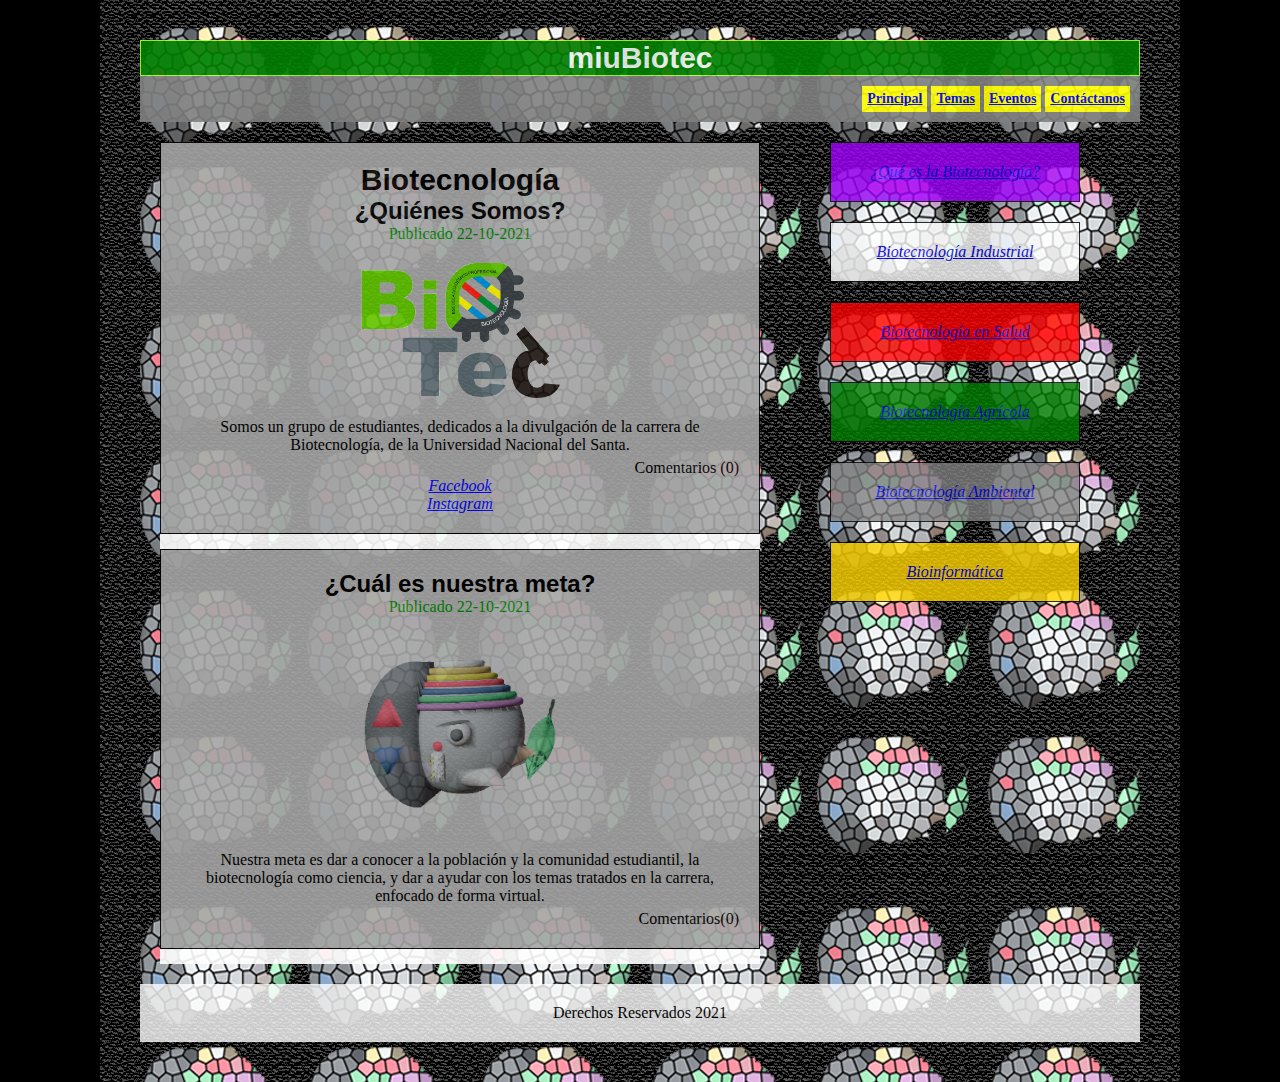
<file: index.html>
<!DOCTYPE html>
<html lang="es">
    <head>
        <meta charset="utf-8"/>
        <title>Página Principal</title>
        <meta name="description" content="Página web de divulgación y difusión científica"/>
        <meta name="author" content="Crhistian Mark Montenegro Valderrama"/>
        <meta name="keywords" content="miuBiotec, divulgación, Ciencia" />
        <link rel="stylesheet" href="estilos.css">
    </head>
    <body>

        <div class="agrupar">
            <header class="header">
                <h1>miuBiotec</h1>
            </header>
    
            <nav class="menu">
                <ul>
                    <li><a href="index.html">Principal</a></li>
                    <li><a href="Temas.html">Temas</a></li>
                    <li><a href="Eventos.html">Eventos</a></li>
                    <li><a href="Contacto.html">Contáctanos</a></li>
                </ul>
            </nav>
    
            <section class="seccion">
                <article>
                    <hgroup>
                        <h1>Biotecnología</h1>
                        <h2>¿Quiénes Somos?</h2>
                    </hgroup>
                    <time datetime="22-10-2021">Publicado 22-10-2021</time>
                    <img src="Imagenes/BiotecLogo2.png" alt="">
                    <p>
                        Somos un grupo de estudiantes, dedicados a la divulgación de la carrera de Biotecnología, de la Universidad Nacional del Santa.
                    </p>
                    <footer>
                        <p>Comentarios (0)</p>
                    </footer>
                    <address>
                        <a href="http://www.facebook.com/crhistianmark.montenegrovalderrama">Facebook</a>
                    </address>
                    <address>
                        <a href="http://www.instagram.com/miubiotec">Instagram</a>
                    </address>
                </article>
                <article>
                    <hgroup>
                        <h2>¿Cuál es nuestra meta?</h2>
                    </hgroup>
                    <time datetime="22-10-2021">Publicado 22-10-2021</time>
                    <img src="Imagenes/miubiotec_logo2.png" alt="">
                    <p>
                        Nuestra meta es dar a conocer a la población y la comunidad estudiantil, la biotecnología como ciencia, y dar a ayudar con los temas tratados en la carrera, enfocado de forma virtual.
                    </p>
                    <footer>
                        <p>Comentarios(0)</p>
                    </footer>
                </article>
            </section>
            <aside class="columna">
                <blockquote class="Biotecnologia">
                    <address>
                        <a href="Biotecnologia.html">¿Qué es la Biotecnología?</a>
                    </address>
                </blockquote>
                <blockquote class="Industrial">
                    <address>
                        <a href="Biotecnologia Industrial.html">Biotecnología Industrial</a>
                    </address>
                </blockquote>
                <blockquote class="Salud">
                    <address>
                        <a href="Biotecnologia Salud.html">Biotecnología en Salud</a>
                    </address>
                </blockquote>
                <blockquote class="Agricola">
                    <address>
                        <a href="Biotecnologia Agricola.html">Biotecnología Agrícola</a>
                    </address>
                </blockquote>
                <blockquote class="Ambiental">
                    <address>
                        <a href="Biotecnologia Ambiental.html">Biotecnología Ambiental</a>
                    </address>
                </blockquote>
                <blockquote class="Bioinformatica">
                    <address>
                        <a href="Bioinformatica.html">Bioinformática</a>
                    </address>
                </blockquote>
            </aside>
    
            <footer class="pie">
                Derechos Reservados 2021
            </footer>
        </div>

    </body>
</html>
</file>
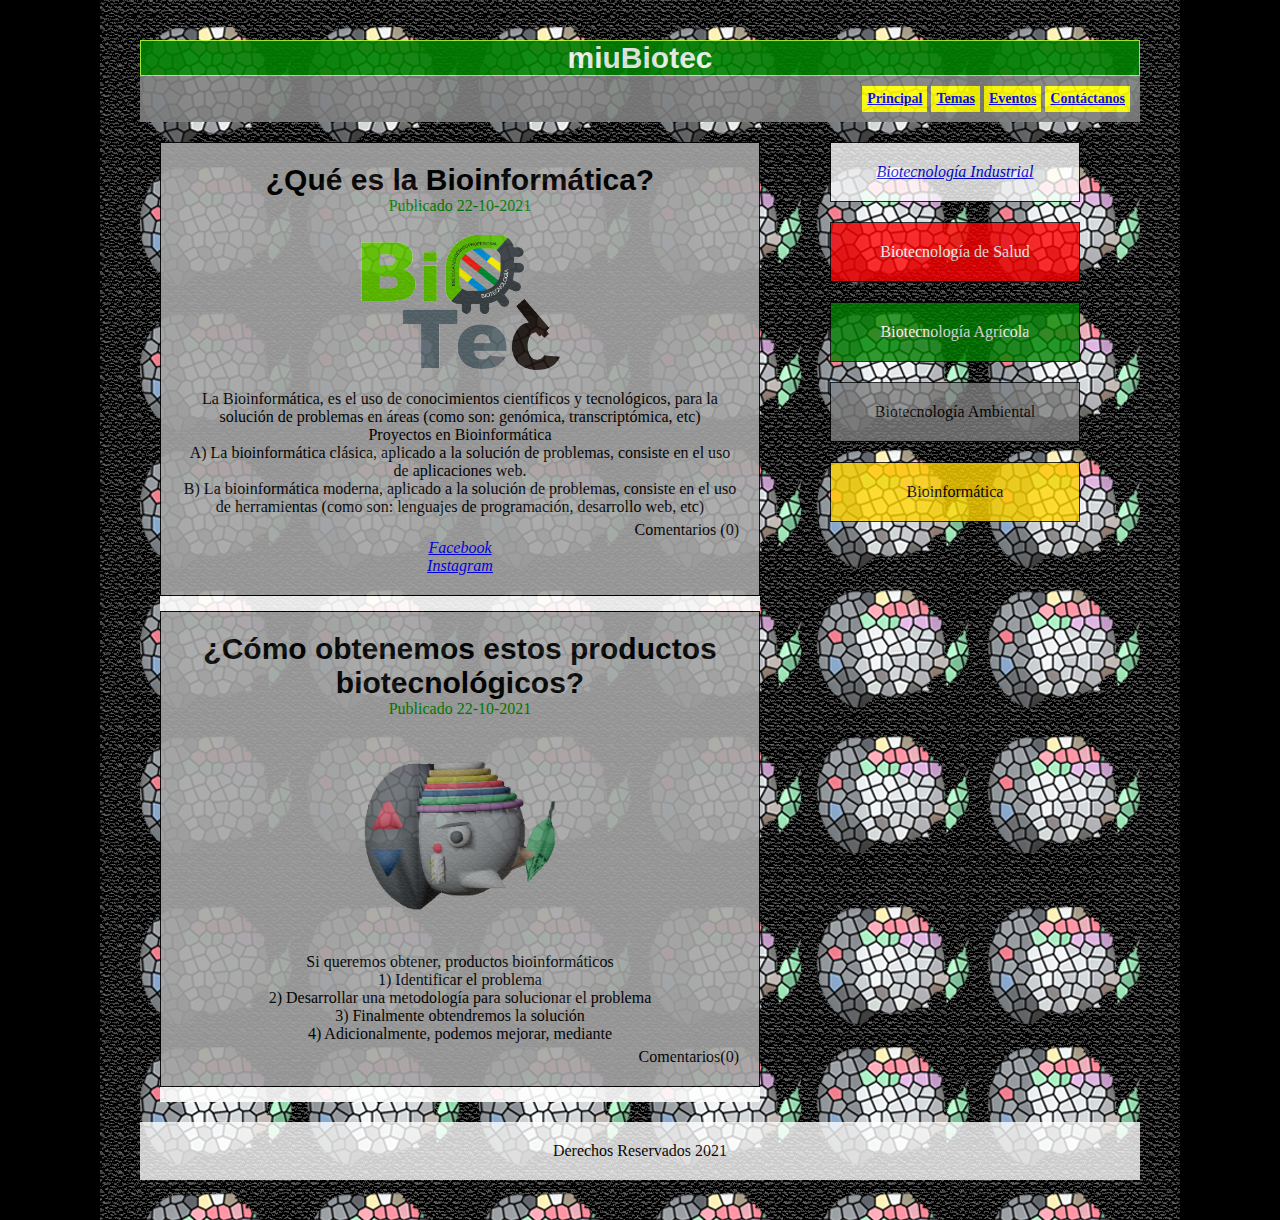
<file: Bioinformatica.html>
<!DOCTYPE html>
<html lang="es">
    <head>
        <meta charset="utf-8"/>
        <title>Bioinformática</title>
        <meta name="description" content="Página web de divulgación y difusión científica"/>
        <meta name="author" content="Crhistian Mark Montenegro Valderrama"/>
        <meta name="keywords" content="miuBiotec, divulgación, Ciencia" />
        <link rel="stylesheet" href="estilos.css">
    </head>
    <body>

        <div class="agrupar">
            <header class="header">
                <h1>miuBiotec</h1>
            </header>
    
            <nav class="menu">
                <ul>
                    <li><a href="index.html">Principal</a></li>
                    <li><a href="Temas.html">Temas</a></li>
                    <li><a href="Eventos.html">Eventos</a></li>
                    <li><a href="Contacto.html">Contáctanos</a></li>
                </ul>
            </nav>
    
            <section class="seccion">
                <article>
                    <hgroup>
                        <h1>¿Qué es la Bioinformática?</h1>
                    </hgroup>
                    <time datetime="22-10-2021">Publicado 22-10-2021</time>
                    <img src="Imagenes/BiotecLogo2.png" alt="">
                    <p>
                        <p>
                        La Bioinformática, es el uso de conocimientos
                        científicos y tecnológicos, para la solución de problemas
                        en áreas (como son: genómica, transcriptómica, etc)
                    </p>
                        <p>
                        Proyectos en Bioinformática
                    </p>
                        <p>
                        A) La bioinformática clásica, aplicado a la solución de problemas,
                        consiste en el uso de aplicaciones web.
                    </p>
                        <p>
                        B) La bioinformática moderna, aplicado a la solución de problemas,
                        consiste en el uso de herramientas
                        (como son: lenguajes de programación, desarrollo web, etc) 
                    </p>
                    </p>
                    <footer>
                        <p>Comentarios (0)</p>
                    </footer>
                    <address>
                        <a href="http://www.facebook.com/crhistianmark.montenegrovalderrama">Facebook</a>
                    </address>
                    <address>
                        <a href="http://www.instagram.com/miubiotec">Instagram</a>
                    </address>
                </article>
                <article>
                    <hgroup>
                        <h1>¿Cómo obtenemos estos productos biotecnológicos?</h1>
                    </hgroup>
                    <time datetime="22-10-2021">Publicado 22-10-2021</time>
                    <img src="Imagenes/miubiotec_logo2.png" alt="">
                    <p>
                        <p>
                        Si queremos obtener, productos bioinformáticos
                    </p>
                        <p>
                        1) Identificar el problema
                    </p>
                        <p>
                        2) Desarrollar una metodología para solucionar el problema
                    </p>
                        <p>
                        3) Finalmente obtendremos la solución
                    </p>
                        <p>
                        4) Adicionalmente, podemos mejorar, mediante
                    </p>
                    </p>
                    <footer>
                        <p>Comentarios(0)</p>
                    </footer>
                </article>
            </section>
            <aside class="columna">
                <blockquote class="Industrial">
                    <address>
                        <a href="Imagenes/BiotecLogo2.png">Biotecnología Industrial</a>
                    </address>
                </blockquote>
                <blockquote class="Salud">
                    Biotecnología de Salud
                </blockquote>
                <blockquote class="Agricola">
                    Biotecnología Agrícola
                </blockquote>
                <blockquote class="Ambiental">
                    Biotecnología Ambiental
                </blockquote>
                <blockquote class="Bioinformatica">
                    Bioinformática
                </blockquote>
            </aside>
    
            <footer class="pie">
                Derechos Reservados 2021
            </footer>
        </div>

    </body>
</html>
</file>
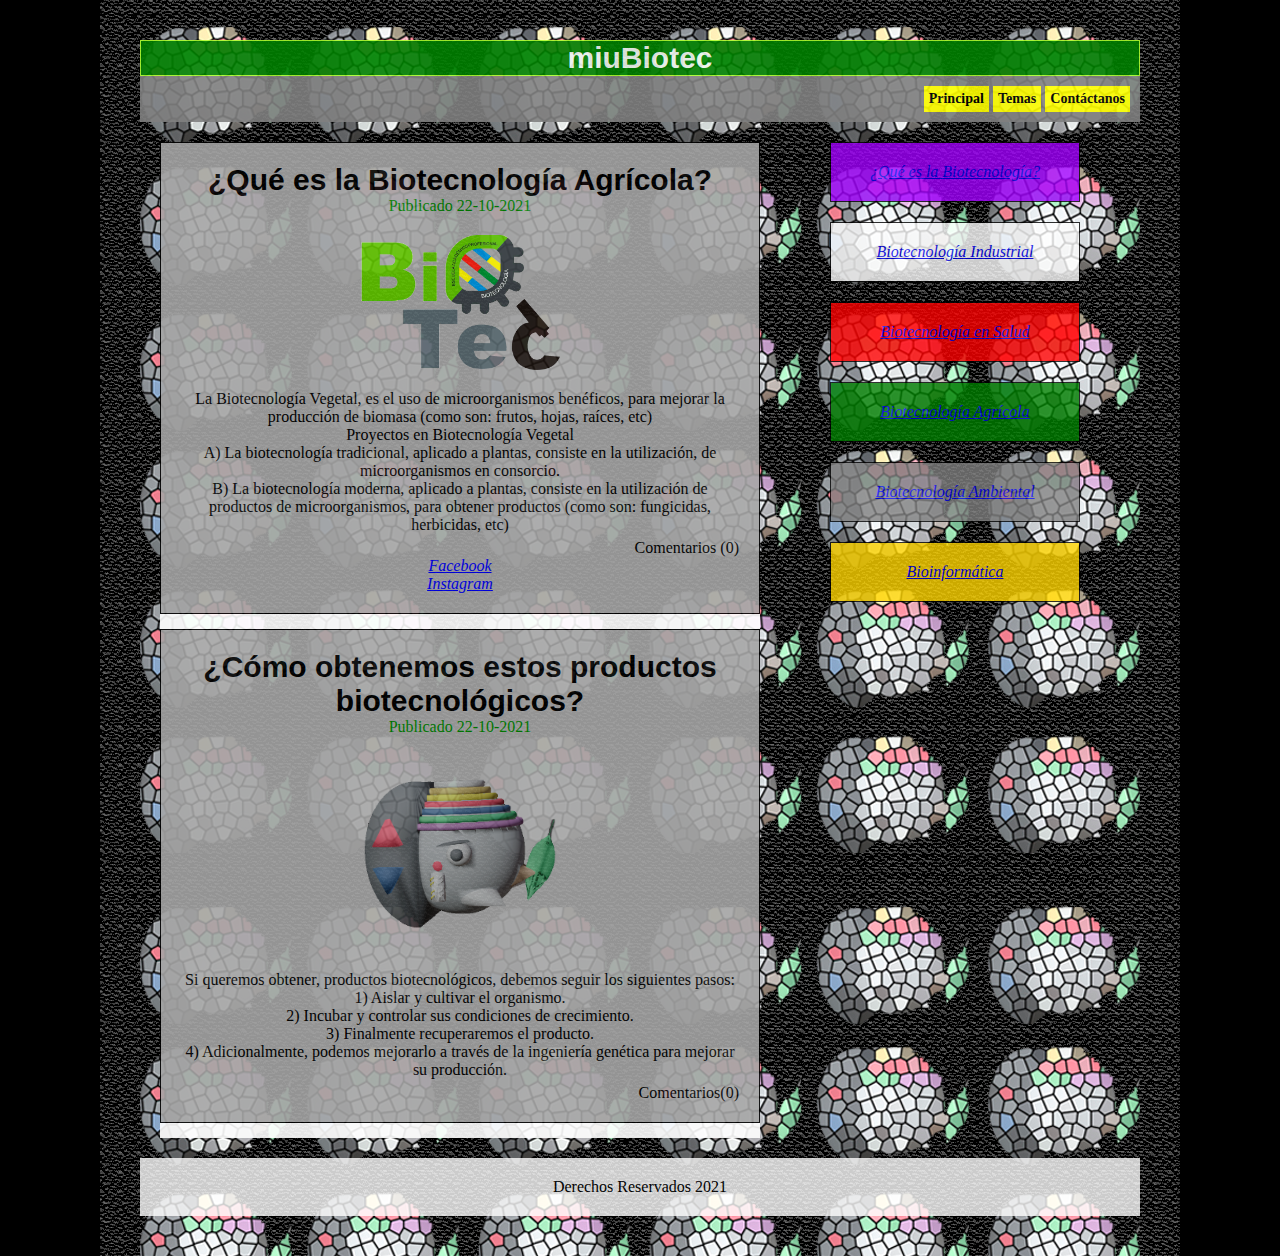
<file: Biotecnologia Agricola.html>
<!DOCTYPE html>
<html lang="es">
    <head>
        <meta charset="utf-8"/>
        <title>Biotecnología Agrícola</title>
        <meta name="description" content="Página web de divulgación y difusión científica"/>
        <meta name="author" content="Crhistian Mark Montenegro Valderrama"/>
        <meta name="keywords" content="miuBiotec, divulgación, Ciencia" />
        <link rel="stylesheet" href="estilos.css">
    </head>
    <body>

        <div class="agrupar">
            <header class="header">
                <h1>miuBiotec</h1>
            </header>
    
            <nav class="menu">
                <ul>
                    <li>Principal</li>
                    <li>Temas</li>
                    <li>Contáctanos</li>
                </ul>
            </nav>
    
            <section class="seccion">
                <article>
                    <hgroup>
                        <h1>¿Qué es la Biotecnología Agrícola?</h1>
                    </hgroup>
                    <time datetime="22-10-2021">Publicado 22-10-2021</time>
                    <img src="Imagenes/BiotecLogo2.png" alt="">
                    <p>
                        <p>
                        La Biotecnología Vegetal, es el uso de microorganismos
                        benéficos, para mejorar la producción de biomasa
                        (como son: frutos, hojas, raíces, etc)
                    </p>
                        <p>
                        Proyectos en Biotecnología Vegetal
                    </p>
                        <p>
                        A) La biotecnología tradicional, aplicado a plantas,
                        consiste en la utilización, de microorganismos en consorcio.
                    </p>
                        <p>
                        B) La biotecnología moderna, aplicado a plantas,
                        consiste en la utilización de productos de microorganismos,
                        para obtener productos (como son: fungicidas, herbicidas, etc) 
                    </p>
                    </p>
                    <footer>
                        <p>Comentarios (0)</p>
                    </footer>
                    <address>
                        <a href="http://www.facebook.com/crhistianmark.montenegrovalderrama">Facebook</a>
                    </address>
                    <address>
                        <a href="http://www.instagram.com/miubiotec">Instagram</a>
                    </address>
                </article>
                <article>
                    <hgroup>
                        <h1>¿Cómo obtenemos estos productos biotecnológicos?</h1>
                    </hgroup>
                    <time datetime="22-10-2021">Publicado 22-10-2021</time>
                    <img src="Imagenes/miubiotec_logo2.png" alt="">
                    <p>
                        <p>
                        Si queremos obtener, productos biotecnológicos, debemos seguir los siguientes pasos:
                    </p>
                        <p>
                        1) Aislar y cultivar el organismo.
                    </p>
                        <p>
                        2) Incubar y controlar sus condiciones de crecimiento.
                    </p>
                        <p>
                        3) Finalmente recuperaremos el producto.
                    </p>
                        <p>
                        4) Adicionalmente, podemos mejorarlo a través de la ingeniería genética para mejorar su producción.
                    </p>
                    </p>
                    <footer>
                        <p>Comentarios(0)</p>
                    </footer>
                </article>
            </section>
            <aside class="columna">
                <blockquote class="Biotecnologia">
                    <address>
                        <a href="Biotecnologia.html">¿Qué es la Biotecnología?</a>
                    </address>
                </blockquote>
                <blockquote class="Industrial">
                    <address>
                        <a href="Biotecnologia Industrial.html">Biotecnología Industrial</a>
                    </address>
                </blockquote>
                <blockquote class="Salud">
                    <address>
                        <a href="Biotecnologia Salud.html">Biotecnología en Salud</a>
                    </address>
                </blockquote>
                <blockquote class="Agricola">
                    <address>
                        <a href="Biotecnologia Agricola.html">Biotecnología Agrícola</a>
                    </address>
                </blockquote>
                <blockquote class="Ambiental">
                    <address>
                        <a href="Biotecnologia Ambiental.html">Biotecnología Ambiental</a>
                    </address>
                </blockquote>
                <blockquote class="Bioinformatica">
                    <address>
                        <a href="Bioinformatica.html">Bioinformática</a>
                    </address>
                </blockquote>
            </aside>
    
            <footer class="pie">
                Derechos Reservados 2021
            </footer>
        </div>

    </body>
</html>
</file>
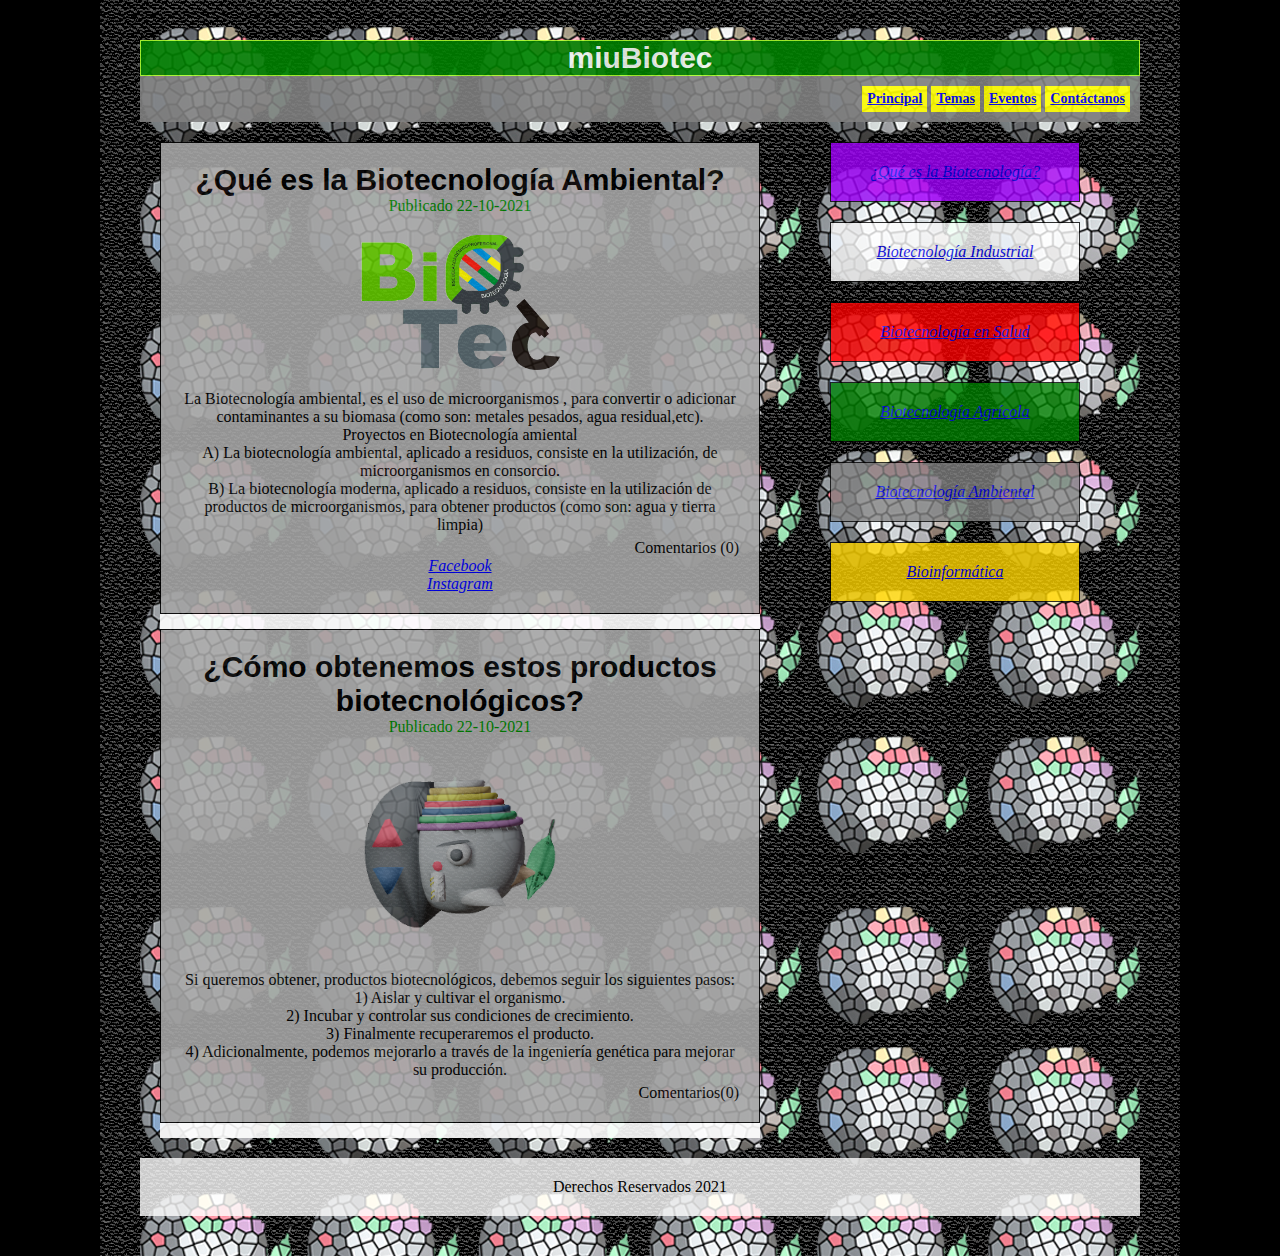
<file: Biotecnologia Ambiental.html>
<!DOCTYPE html>
<html lang="es">
    <head>
        <meta charset="utf-8"/>
        <title>Biotecnología Ambiental</title>
        <meta name="description" content="Página web de divulgación y difusión científica"/>
        <meta name="author" content="Crhistian Mark Montenegro Valderrama"/>
        <meta name="keywords" content="miuBiotec, divulgación, Ciencia" />
        <link rel="stylesheet" href="estilos.css">
    </head>
    <body>

        <div class="agrupar">
            <header class="header">
                <h1>miuBiotec</h1>
            </header>
    
            <nav class="menu">
                <ul>
                    <li><a href="index.html">Principal</a></li>
                    <li><a href="Temas.html">Temas</a></li>
                    <li><a href="Eventos.html">Eventos</a></li>
                    <li><a href="Contacto.html">Contáctanos</a></li>
                </ul>
            </nav>
    
            <section class="seccion">
                <article>
                    <hgroup>
                        <h1>¿Qué es la Biotecnología Ambiental?</h1>
                    </hgroup>
                    <time datetime="22-10-2021">Publicado 22-10-2021</time>
                    <img src="Imagenes/BiotecLogo2.png" alt="">
                    <p>
                        <p>
                        La Biotecnología ambiental, es el uso de microorganismos
                        , para convertir o adicionar contaminantes a su biomasa
                        (como son: metales pesados, agua residual,etc).
                    </p>
                        <p>
                        Proyectos en Biotecnología amiental
                    </p>
                        <p>
                        A) La biotecnología ambiental, aplicado a residuos,
                        consiste en la utilización, de microorganismos en consorcio.
                    </p>
                        <p>
                        B) La biotecnología moderna, aplicado a residuos,
                        consiste en la utilización de productos de microorganismos,
                        para obtener productos (como son: agua y tierra limpia) 
                    </p>
                    </p>
                    <footer>
                        <p>Comentarios (0)</p>
                    </footer>
                    <address>
                        <a href="http://www.facebook.com/crhistianmark.montenegrovalderrama">Facebook</a>
                    </address>
                    <address>
                        <a href="http://www.instagram.com/miubiotec">Instagram</a>
                    </address>
                </article>
                <article>
                    <hgroup>
                        <h1>¿Cómo obtenemos estos productos biotecnológicos?</h1>
                    </hgroup>
                    <time datetime="22-10-2021">Publicado 22-10-2021</time>
                    <img src="Imagenes/miubiotec_logo2.png" alt="">
                    <p>
                        <p>
                        Si queremos obtener, productos biotecnológicos, debemos seguir los siguientes pasos:
                    </p>
                        <p>
                        1) Aislar y cultivar el organismo.
                    </p>
                        <p>
                        2) Incubar y controlar sus condiciones de crecimiento.
                    </p>
                        <p>
                        3) Finalmente recuperaremos el producto.
                    </p>
                        <p>
                        4) Adicionalmente, podemos mejorarlo a través de la ingeniería genética para mejorar su producción.
                    </p>
                    </p>
                    <footer>
                        <p>Comentarios(0)</p>
                    </footer>
                </article>
            </section>
            <aside class="columna">
                <blockquote class="Biotecnologia">
                    <address>
                        <a href="Biotecnologia.html">¿Qué es la Biotecnología?</a>
                    </address>
                </blockquote>
                <blockquote class="Industrial">
                    <address>
                        <a href="Biotecnologia Industrial.html">Biotecnología Industrial</a>
                    </address>
                </blockquote>
                <blockquote class="Salud">
                    <address>
                        <a href="Biotecnologia Salud.html">Biotecnología en Salud</a>
                    </address>
                </blockquote>
                <blockquote class="Agricola">
                    <address>
                        <a href="Biotecnologia Agricola.html">Biotecnología Agrícola</a>
                    </address>
                </blockquote>
                <blockquote class="Ambiental">
                    <address>
                        <a href="Biotecnologia Ambiental.html">Biotecnología Ambiental</a>
                    </address>
                </blockquote>
                <blockquote class="Bioinformatica">
                    <address>
                        <a href="Bioinformatica.html">Bioinformática</a>
                    </address>
                </blockquote>
            </aside>
    
            <footer class="pie">
                Derechos Reservados 2021
            </footer>
        </div>

    </body>
</html>
</file>
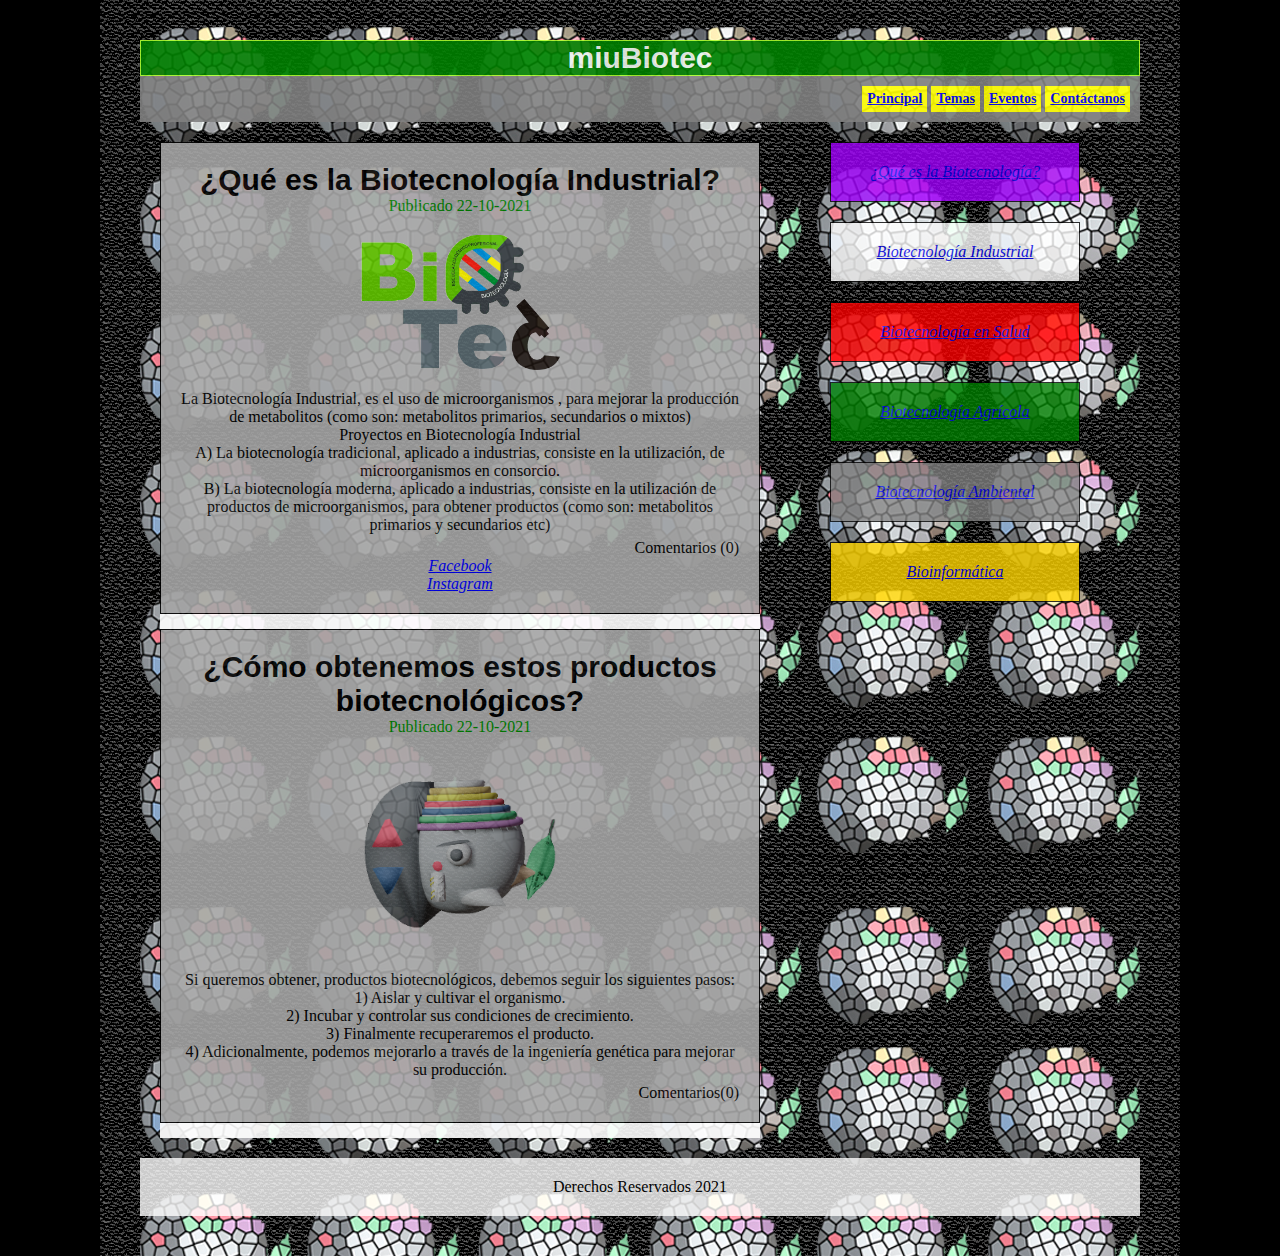
<file: Biotecnologia Industrial.html>
<!DOCTYPE html>
<html lang="es">
    <head>
        <meta charset="utf-8"/>
        <title>Biotecnología Industrial</title>
        <meta name="description" content="Página web de divulgación y difusión científica"/>
        <meta name="author" content="Crhistian Mark Montenegro Valderrama"/>
        <meta name="keywords" content="miuBiotec, divulgación, Ciencia" />
        <link rel="stylesheet" href="estilos.css">
    </head>
    <body>

        <div class="agrupar">
            <header class="header">
                <h1>miuBiotec</h1>
            </header>
    
            <nav class="menu">
                <ul>
                    <li><a href="index.html">Principal</a></li>
                    <li><a href="Temas.html">Temas</a></li>
                    <li><a href="Eventos.html">Eventos</a></li>
                    <li><a href="Contacto.html">Contáctanos</a></li>
                </ul>
            </nav>
    
            <section class="seccion">
                <article>
                    <hgroup>
                        <h1>¿Qué es la Biotecnología Industrial?</h1>
                    </hgroup>
                    <time datetime="22-10-2021">Publicado 22-10-2021</time>
                    <img src="Imagenes/BiotecLogo2.png" alt="">
                    <p>
                        <p>
                        La Biotecnología Industrial, es el uso de microorganismos
                        , para mejorar la producción de metabolitos
                        (como son: metabolitos primarios, secundarios o mixtos)
                    </p>
                        <p>
                        Proyectos en Biotecnología Industrial
                    </p>
                        <p>
                        A) La biotecnología tradicional, aplicado a industrias,
                        consiste en la utilización, de microorganismos en consorcio.
                    </p>
                        <p>
                        B) La biotecnología moderna, aplicado a industrias,
                        consiste en la utilización de productos de microorganismos,
                        para obtener productos (como son: metabolitos primarios y secundarios etc) 
                    </p>
                    </p>
                    <footer>
                        <p>Comentarios (0)</p>
                    </footer>
                    <address>
                        <a href="http://www.facebook.com/crhistianmark.montenegrovalderrama">Facebook</a>
                    </address>
                    <address>
                        <a href="http://www.instagram.com/miubiotec">Instagram</a>
                    </address>
                </article>
                <article>
                    <hgroup>
                        <h1>¿Cómo obtenemos estos productos biotecnológicos?</h1>
                    </hgroup>
                    <time datetime="22-10-2021">Publicado 22-10-2021</time>
                    <img src="Imagenes/miubiotec_logo2.png" alt="">
                    <p>
                        <p>
                        Si queremos obtener, productos biotecnológicos, debemos seguir los siguientes pasos:
                    </p>
                        <p>
                        1) Aislar y cultivar el organismo.
                    </p>
                        <p>
                        2) Incubar y controlar sus condiciones de crecimiento.
                    </p>
                        <p>
                        3) Finalmente recuperaremos el producto.
                    </p>
                        <p>
                        4) Adicionalmente, podemos mejorarlo a través de la ingeniería genética para mejorar su producción.
                    </p>
                    </p>
                    <footer>
                        <p>Comentarios(0)</p>
                    </footer>
                </article>
            </section>
            <aside class="columna">
                <blockquote class="Biotecnologia">
                    <address>
                        <a href="Biotecnologia.html">¿Qué es la Biotecnología?</a>
                    </address>
                </blockquote>
                <blockquote class="Industrial">
                    <address>
                        <a href="Biotecnologia Industrial.html">Biotecnología Industrial</a>
                    </address>
                </blockquote>
                <blockquote class="Salud">
                    <address>
                        <a href="Biotecnologia Salud.html">Biotecnología en Salud</a>
                    </address>
                </blockquote>
                <blockquote class="Agricola">
                    <address>
                        <a href="Biotecnologia Agricola.html">Biotecnología Agrícola</a>
                    </address>
                </blockquote>
                <blockquote class="Ambiental">
                    <address>
                        <a href="Biotecnologia Ambiental.html">Biotecnología Ambiental</a>
                    </address>
                </blockquote>
                <blockquote class="Bioinformatica">
                    <address>
                        <a href="Bioinformatica.html">Bioinformática</a>
                    </address>
                </blockquote>
            </aside>
    
            <footer class="pie">
                Derechos Reservados 2021
            </footer>
        </div>

    </body>
</html>
</file>
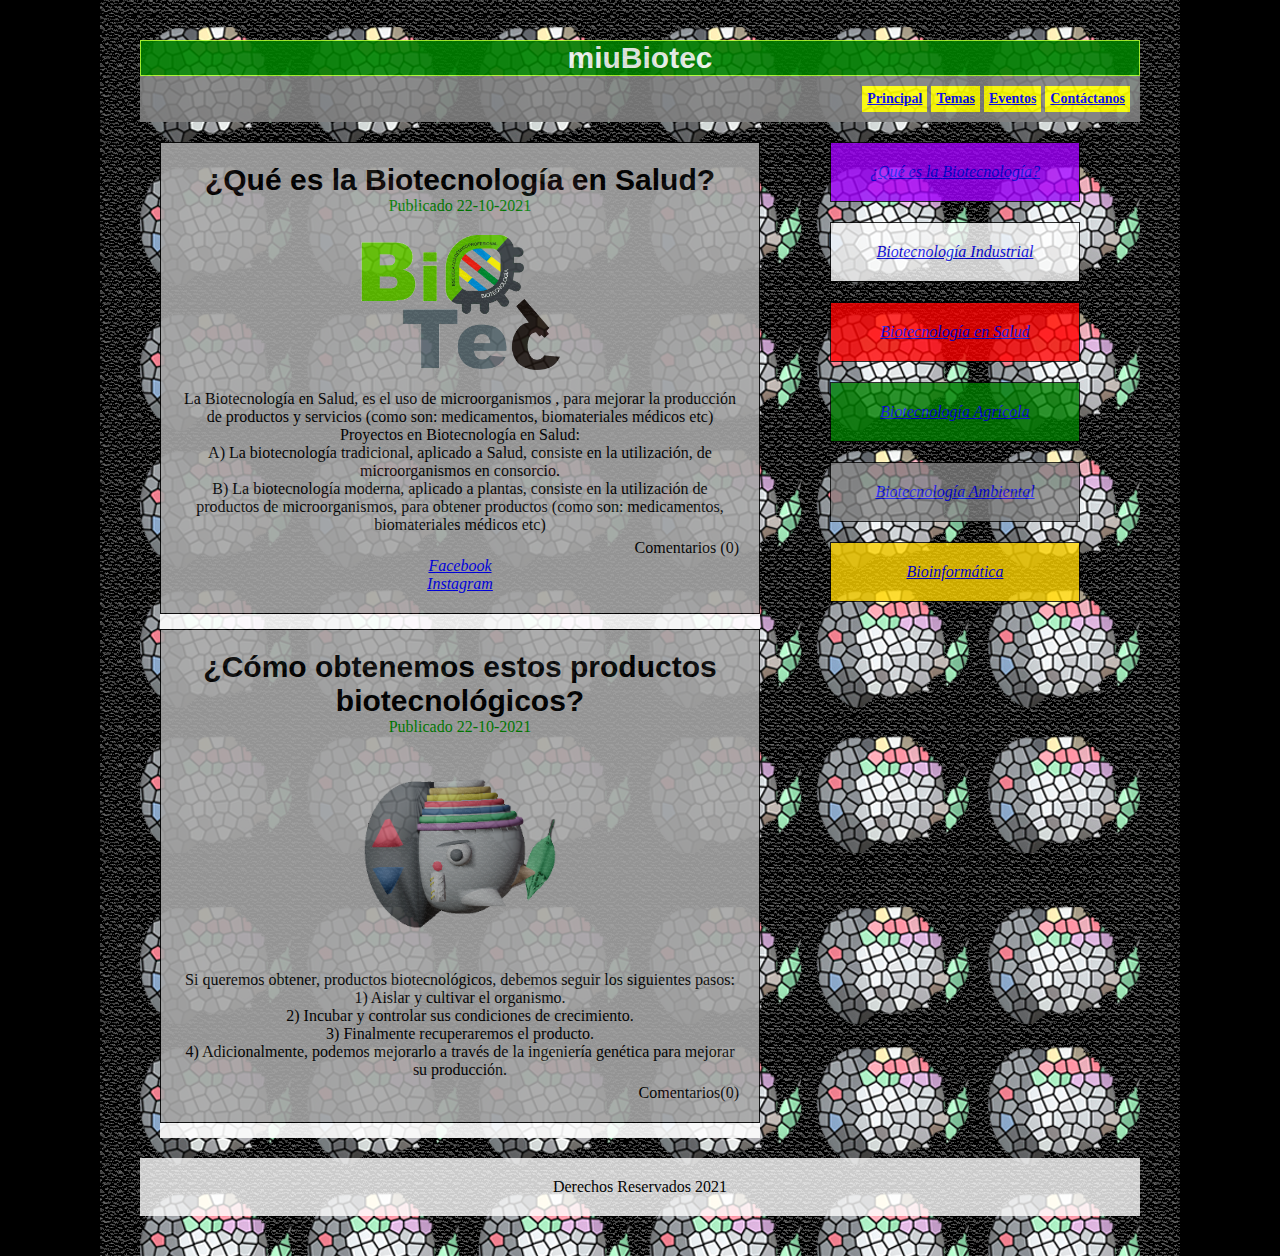
<file: Biotecnologia Salud.html>
<!DOCTYPE html>
<html lang="es">
    <head>
        <meta charset="utf-8"/>
        <title>Biotecnología en Salud</title>
        <meta name="description" content="Página web de divulgación y difusión científica"/>
        <meta name="author" content="Crhistian Mark Montenegro Valderrama"/>
        <meta name="keywords" content="miuBiotec, divulgación, Ciencia" />
        <link rel="stylesheet" href="estilos.css">
    </head>
    <body>

        <div class="agrupar">
            <header class="header">
                <h1>miuBiotec</h1>
            </header>
    
            <nav class="menu">
                <ul>
                    <li><a href="index.html">Principal</a></li>
                    <li><a href="Temas.html">Temas</a></li>
                    <li><a href="Eventos.html">Eventos</a></li>
                    <li><a href="Contacto.html">Contáctanos</a></li>
                </ul>
            </nav>
    
            <section class="seccion">
                <article>
                    <hgroup>
                        <h1>¿Qué es la Biotecnología en Salud?</h1>
                    </hgroup>
                    <time datetime="22-10-2021">Publicado 22-10-2021</time>
                    <img src="Imagenes/BiotecLogo2.png" alt="">
                    <p>
                        <p>
                        La Biotecnología en Salud, es el uso de microorganismos
                        , para mejorar la producción de productos y servicios
                        (como son: medicamentos, biomateriales médicos etc)
                    </p>
                        <p>
                        Proyectos en Biotecnología en Salud:
                    </p>
                        <p>
                        A) La biotecnología tradicional, aplicado a Salud,
                        consiste en la utilización, de microorganismos en consorcio.
                    </p>
                        <p>
                        B) La biotecnología moderna, aplicado a plantas,
                        consiste en la utilización de productos de microorganismos,
                        para obtener productos (como son: medicamentos, biomateriales médicos etc) 
                    </p>
                    </p>
                    <footer>
                        <p>Comentarios (0)</p>
                    </footer>
                    <address>
                        <a href="http://www.facebook.com/crhistianmark.montenegrovalderrama">Facebook</a>
                    </address>
                    <address>
                        <a href="http://www.instagram.com/miubiotec">Instagram</a>
                    </address>
                </article>
                <article>
                    <hgroup>
                        <h1>¿Cómo obtenemos estos productos biotecnológicos?</h1>
                    </hgroup>
                    <time datetime="22-10-2021">Publicado 22-10-2021</time>
                    <img src="Imagenes/miubiotec_logo2.png" alt="">
                    <p>
                        <p>
                        Si queremos obtener, productos biotecnológicos, debemos seguir los siguientes pasos:
                    </p>
                        <p>
                        1) Aislar y cultivar el organismo.
                    </p>
                        <p>
                        2) Incubar y controlar sus condiciones de crecimiento.
                    </p>
                        <p>
                        3) Finalmente recuperaremos el producto.
                    </p>
                        <p>
                        4) Adicionalmente, podemos mejorarlo a través de la ingeniería genética para mejorar su producción.
                    </p>
                    </p>
                    <footer>
                        <p>Comentarios(0)</p>
                    </footer>
                </article>
            </section>
            <aside class="columna">
                <blockquote class="Biotecnologia">
                    <address>
                        <a href="Biotecnologia.html">¿Qué es la Biotecnología?</a>
                    </address>
                </blockquote>
                <blockquote class="Industrial">
                    <address>
                        <a href="Biotecnologia Industrial.html">Biotecnología Industrial</a>
                    </address>
                </blockquote>
                <blockquote class="Salud">
                    <address>
                        <a href="Biotecnologia Salud.html">Biotecnología en Salud</a>
                    </address>
                </blockquote>
                <blockquote class="Agricola">
                    <address>
                        <a href="Biotecnologia Agricola.html">Biotecnología Agrícola</a>
                    </address>
                </blockquote>
                <blockquote class="Ambiental">
                    <address>
                        <a href="Biotecnologia Ambiental.html">Biotecnología Ambiental</a>
                    </address>
                </blockquote>
                <blockquote class="Bioinformatica">
                    <address>
                        <a href="Bioinformatica.html">Bioinformática</a>
                    </address>
                </blockquote>
            </aside>
    
            <footer class="pie">
                Derechos Reservados 2021
            </footer>
        </div>

    </body>
</html>
</file>
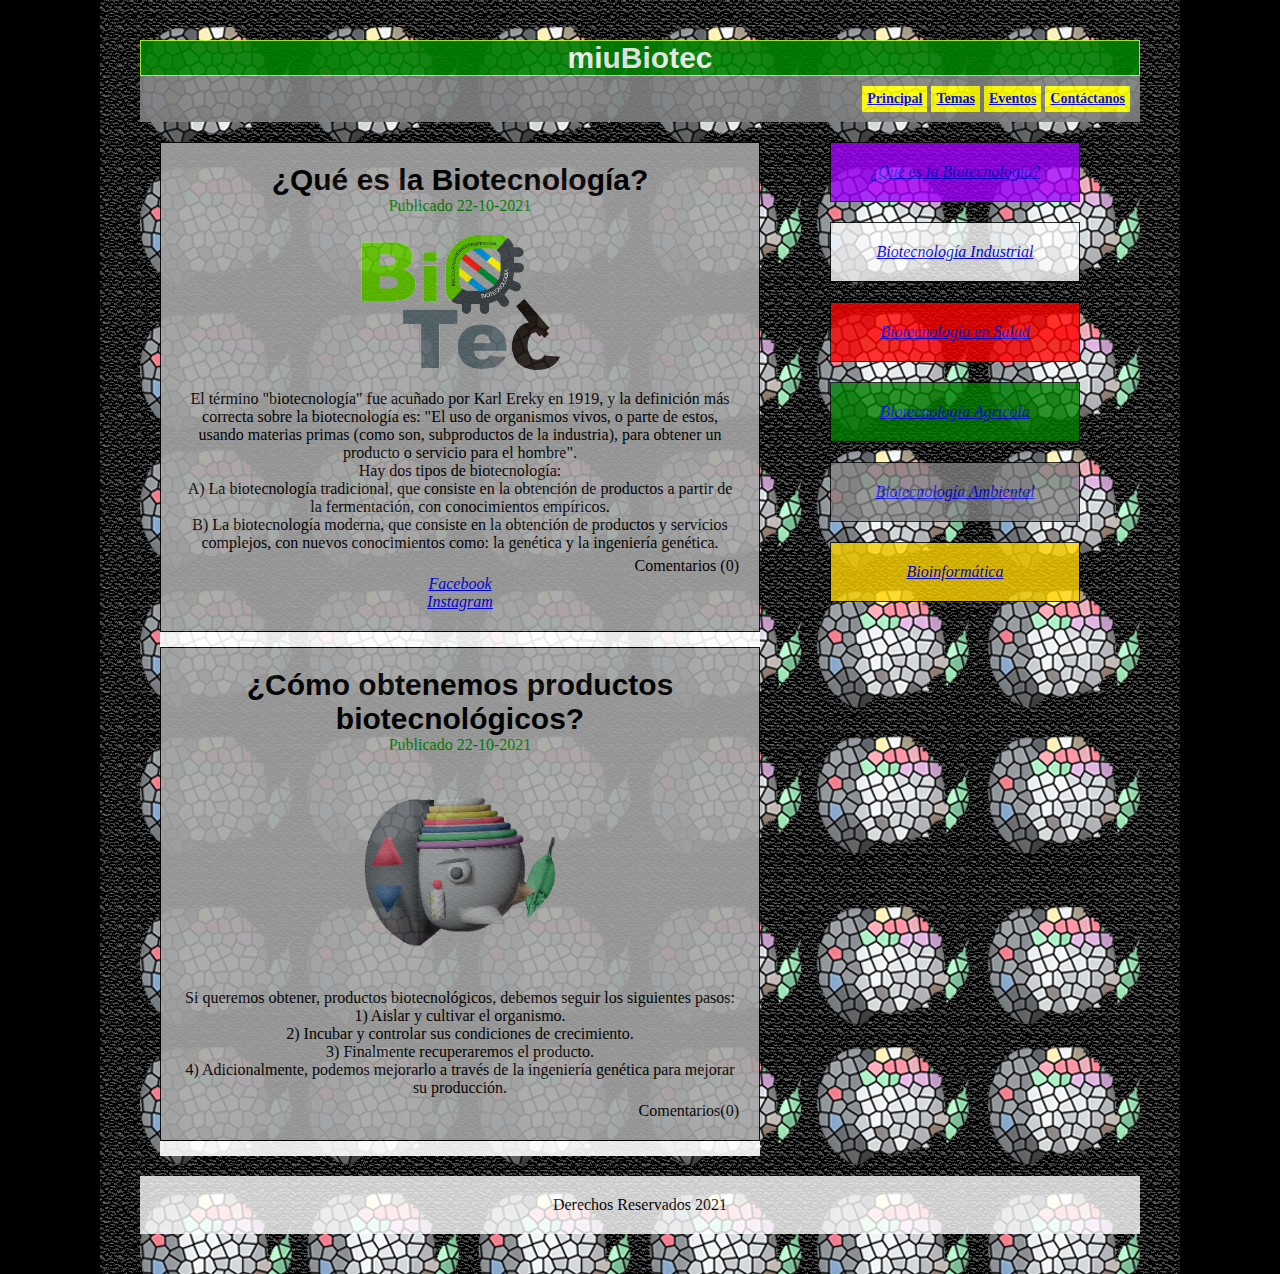
<file: Biotecnologia.html>
<!DOCTYPE html>
<html lang="es">
    <head>
        <meta charset="utf-8"/>
        <title>¿Qué es la Biotecnología?</title>
        <meta name="description" content="Página web de divulgación y difusión científica"/>
        <meta name="author" content="Crhistian Mark Montenegro Valderrama"/>
        <meta name="keywords" content="miuBiotec, divulgación, Ciencia" />
        <link rel="stylesheet" href="estilos.css">
    </head>
    <body>

        <div class="agrupar">
            <header class="header">
                <h1>miuBiotec</h1>
            </header>
    
            <nav class="menu">
                <ul>
                    <li><a href="index.html">Principal</a></li>
                    <li><a href="Temas.html">Temas</a></li>
                    <li><a href="Eventos.html">Eventos</a></li>
                    <li><a href="Contacto.html">Contáctanos</a></li>
                </ul>
            </nav>
    
            <section class="seccion">
                
                <article>
                    <hgroup>
                        <h1>¿Qué es la Biotecnología?</h1>
                    </hgroup>
                    <time datetime="22-10-2021">Publicado 22-10-2021</time>
                    <img src="Imagenes/BiotecLogo2.png" alt="">
                    <p>
                        <p>
                        El término "biotecnología" fue acuñado por Karl Ereky en 1919, y la definición más correcta sobre la biotecnología es: "El uso de organismos vivos, o parte de estos, usando materias primas (como son, subproductos de la industria), para obtener un producto o servicio para el hombre".
                    </p>
                        <p>
                        Hay dos tipos de biotecnología:
                    </p>
                        <p>
                        A) La biotecnología tradicional, que consiste en la obtención de productos a partir de la fermentación, con conocimientos empíricos.
                    </p>
                        <p>
                        B) La biotecnología moderna, que consiste en la obtención de productos y servicios complejos, con nuevos conocimientos como: la genética y la ingeniería genética.
                    </p>
                    </p>
                    <footer>
                        <p>Comentarios (0)</p>
                    </footer>
                    <address>
                        <a href="http://www.facebook.com/crhistianmark.montenegrovalderrama">Facebook</a>
                    </address>
                    <address>
                        <a href="http://www.instagram.com/miubiotec">Instagram</a>
                    </address>
                </article>
                
                <article>
                    <hgroup>
                        <h1>¿Cómo obtenemos productos biotecnológicos?</h1>
                    </hgroup>
                    <time datetime="22-10-2021">Publicado 22-10-2021</time>
                    <img src="Imagenes/miubiotec_logo2.png" alt="">
                    <p>
                        <p>
                        Si queremos obtener, productos biotecnológicos, debemos seguir los siguientes pasos:
                    </p>
                        <p>
                        1) Aislar y cultivar el organismo.
                    </p>
                        <p>
                        2) Incubar y controlar sus condiciones de crecimiento.
                    </p>
                        <p>
                        3) Finalmente recuperaremos el producto.
                    </p>
                        <p>
                        4) Adicionalmente, podemos mejorarlo a través de la ingeniería genética para mejorar su producción.
                    </p>
                    </p>
                    <footer>
                        <p>Comentarios(0)</p>
                    </footer>
                </article>
            
            </section>
            <aside class="columna">
                <blockquote class="Biotecnologia">
                    <address>
                        <a href="Biotecnologia.html">¿Qué es la Biotecnología?</a>
                    </address>
                </blockquote>
                <blockquote class="Industrial">
                    <address>
                        <a href="Biotecnologia Industrial.html">Biotecnología Industrial</a>
                    </address>
                </blockquote>
                <blockquote class="Salud">
                    <address>
                        <a href="Biotecnologia Salud.html">Biotecnología en Salud</a>
                    </address>
                </blockquote>
                <blockquote class="Agricola">
                    <address>
                        <a href="Biotecnologia Agricola.html">Biotecnología Agrícola</a>
                    </address>
                </blockquote>
                <blockquote class="Ambiental">
                    <address>
                        <a href="Biotecnologia Ambiental.html">Biotecnología Ambiental</a>
                    </address>
                </blockquote>
                <blockquote class="Bioinformatica">
                    <address>
                        <a href="Bioinformatica.html">Bioinformática</a>
                    </address>
                </blockquote>
            </aside>
    
            <footer class="pie">
                Derechos Reservados 2021
            </footer>
        </div>

    </body>
</html>
</file>
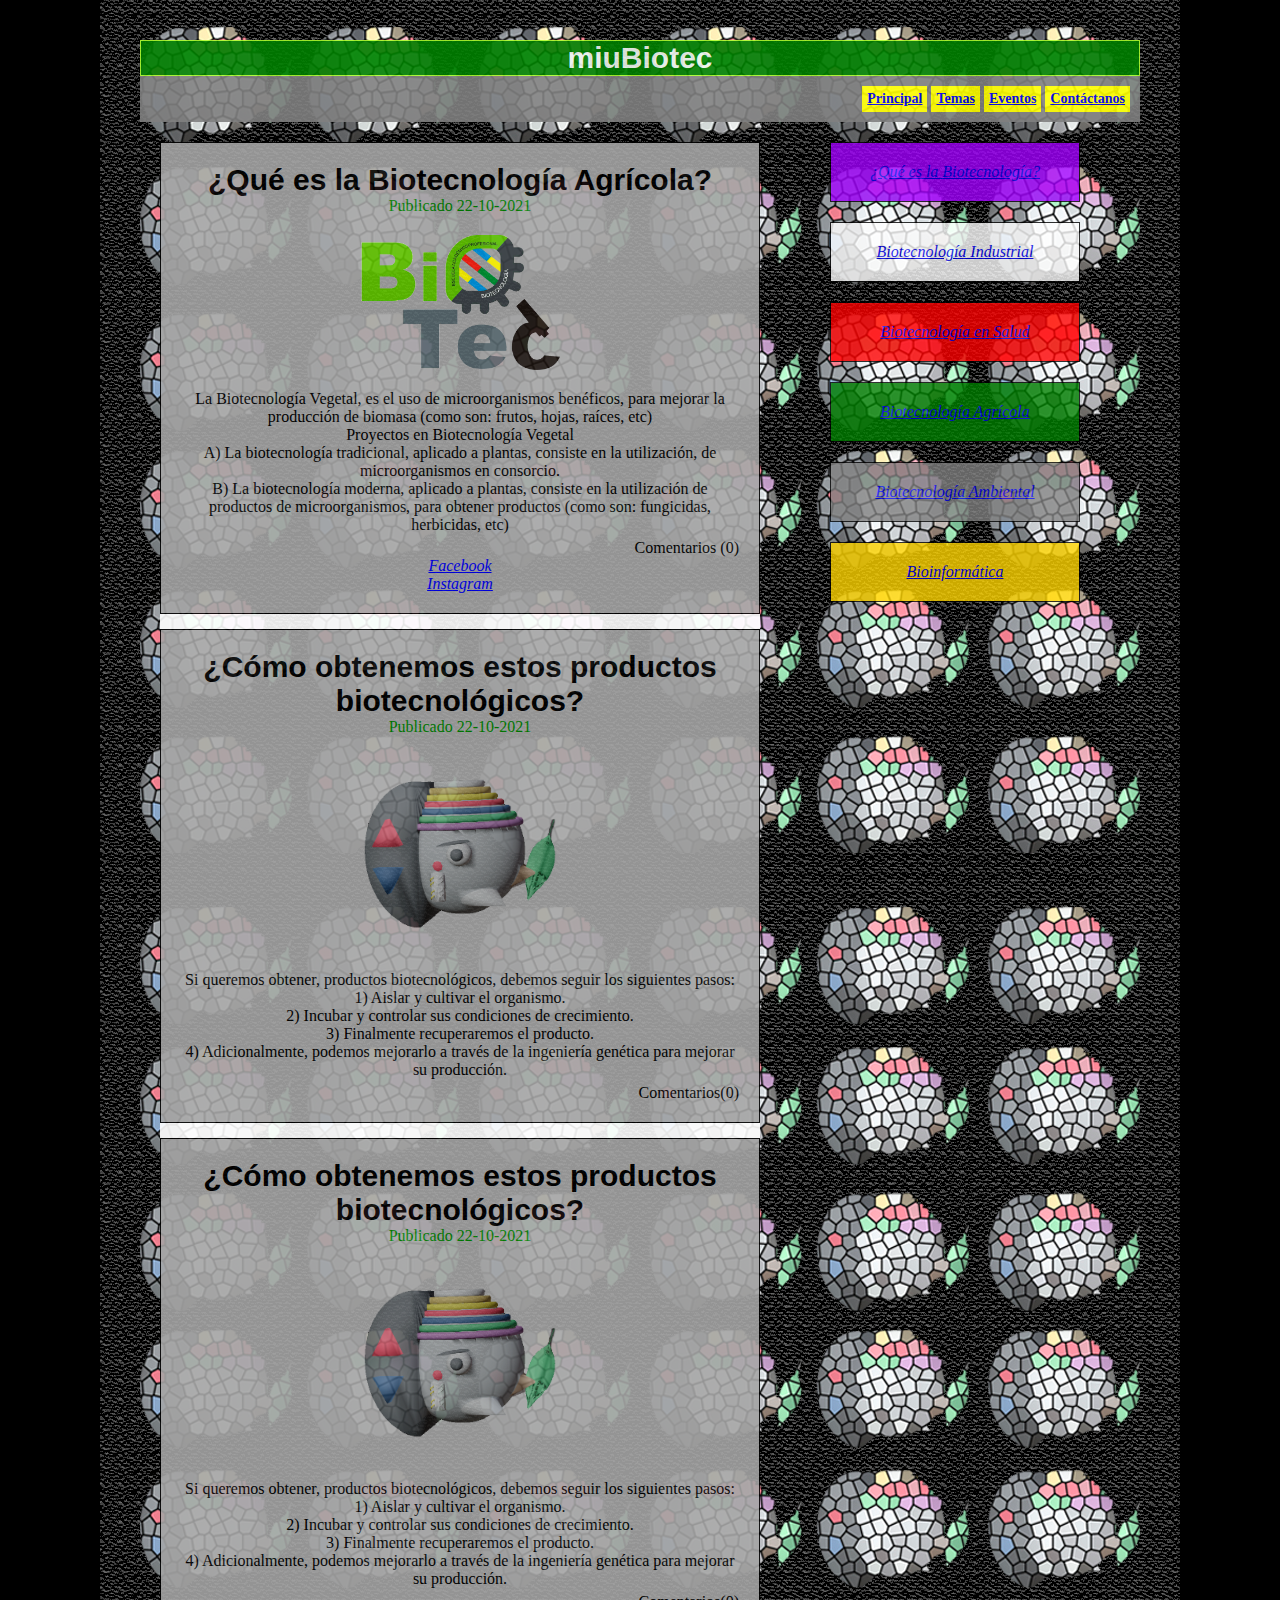
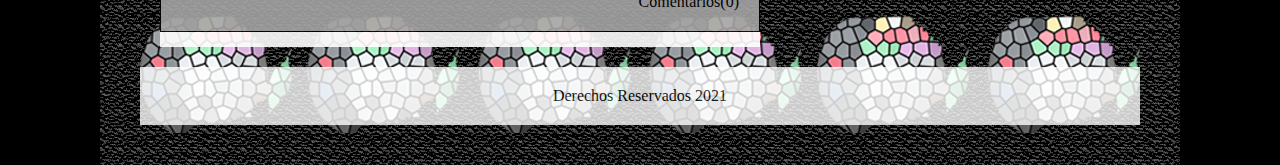
<file: Contacto.html>
<!DOCTYPE html>
<html lang="es">
    <head>
        <meta charset="utf-8"/>
        <title>Biotecnología Agrícola</title>
        <meta name="description" content="Página web de divulgación y difusión científica"/>
        <meta name="author" content="Crhistian Mark Montenegro Valderrama"/>
        <meta name="keywords" content="miuBiotec, divulgación, Ciencia" />
        <link rel="stylesheet" href="estilos.css">
    </head>
    <body>

        <div class="agrupar">
            <header class="header">
                <h1>miuBiotec</h1>
            </header>
    
            <nav class="menu">
                <ul>
                    <li><a href="index.html">Principal</a></li>
                    <li><a href="Temas.html">Temas</a></li>
                    <li><a href="Eventos.html">Eventos</a></li>
                    <li><a href="Contacto.html">Contáctanos</a></li>
                </ul>
            </nav>
    
            <section class="seccion">
                <article>
                    <hgroup>
                        <h1>¿Qué es la Biotecnología Agrícola?</h1>
                    </hgroup>
                    <time datetime="22-10-2021">Publicado 22-10-2021</time>
                    <img src="Imagenes/BiotecLogo2.png" alt="">
                    <p>
                        <p>
                        La Biotecnología Vegetal, es el uso de microorganismos
                        benéficos, para mejorar la producción de biomasa
                        (como son: frutos, hojas, raíces, etc)
                    </p>
                        <p>
                        Proyectos en Biotecnología Vegetal
                    </p>
                        <p>
                        A) La biotecnología tradicional, aplicado a plantas,
                        consiste en la utilización, de microorganismos en consorcio.
                    </p>
                        <p>
                        B) La biotecnología moderna, aplicado a plantas,
                        consiste en la utilización de productos de microorganismos,
                        para obtener productos (como son: fungicidas, herbicidas, etc) 
                    </p>
                    </p>
                    <footer>
                        <p>Comentarios (0)</p>
                    </footer>
                    <address>
                        <a href="http://www.facebook.com/crhistianmark.montenegrovalderrama">Facebook</a>
                    </address>
                    <address>
                        <a href="http://www.instagram.com/miubiotec">Instagram</a>
                    </address>
                </article>
                
                <article>
                    <hgroup>
                        <h1>¿Cómo obtenemos estos productos biotecnológicos?</h1>
                    </hgroup>
                    <time datetime="22-10-2021">Publicado 22-10-2021</time>
                    <img src="Imagenes/miubiotec_logo2.png" alt="">
                    <p>
                        <p>
                        Si queremos obtener, productos biotecnológicos, debemos seguir los siguientes pasos:
                    </p>
                        <p>
                        1) Aislar y cultivar el organismo.
                    </p>
                        <p>
                        2) Incubar y controlar sus condiciones de crecimiento.
                    </p>
                        <p>
                        3) Finalmente recuperaremos el producto.
                    </p>
                        <p>
                        4) Adicionalmente, podemos mejorarlo a través de la ingeniería genética para mejorar su producción.
                    </p>
                    </p>
                    <footer>
                        <p>Comentarios(0)</p>
                    </footer>
                </article>

                <article>
                    <hgroup>
                        <h1>¿Cómo obtenemos estos productos biotecnológicos?</h1>
                    </hgroup>
                    <time datetime="22-10-2021">Publicado 22-10-2021</time>
                    <img src="Imagenes/miubiotec_logo2.png" alt="">
                    <p>
                        <p>
                        Si queremos obtener, productos biotecnológicos, debemos seguir los siguientes pasos:
                    </p>
                        <p>
                        1) Aislar y cultivar el organismo.
                    </p>
                        <p>
                        2) Incubar y controlar sus condiciones de crecimiento.
                    </p>
                        <p>
                        3) Finalmente recuperaremos el producto.
                    </p>
                        <p>
                        4) Adicionalmente, podemos mejorarlo a través de la ingeniería genética para mejorar su producción.
                    </p>
                    </p>
                    <footer>
                        <p>Comentarios(0)</p>
                    </footer>
                </article>
                
            </section>
            <aside class="columna">
                <blockquote class="Biotecnologia">
                    <address>
                        <a href="Biotecnologia.html">¿Qué es la Biotecnología?</a>
                    </address>
                </blockquote>
                <blockquote class="Industrial">
                    <address>
                        <a href="Biotecnologia Industrial.html">Biotecnología Industrial</a>
                    </address>
                </blockquote>
                <blockquote class="Salud">
                    <address>
                        <a href="Biotecnologia Salud.html">Biotecnología en Salud</a>
                    </address>
                </blockquote>
                <blockquote class="Agricola">
                    <address>
                        <a href="Biotecnologia Agricola.html">Biotecnología Agrícola</a>
                    </address>
                </blockquote>
                <blockquote class="Ambiental">
                    <address>
                        <a href="Biotecnologia Ambiental.html">Biotecnología Ambiental</a>
                    </address>
                </blockquote>
                <blockquote class="Bioinformatica">
                    <address>
                        <a href="Bioinformatica.html">Bioinformática</a>
                    </address>
                </blockquote>
            </aside>
    
            <footer class="pie">
                Derechos Reservados 2021
            </footer>
        </div>

    </body>
</html>
</file>
<file: estilos.css>
*{
    margin: 0;
    padding: 0;
}

h1 {
    font-size: 30px;
    font-family: sans-serif;
    font-weight: bold;
}

h2 {
    font-weight: bold;
    font-size: 14 px;
    font-family: sans-serif;
}

body {
    text-align: center;
    background-color: #000000;
}

.agrupar{
    width: 1000px;
    background-image: url('Imagenes/Fondo-2.jpg');
    border: 10px transparent black;
    margin-top: auto;
    margin-bottom: auto;
    margin-right: auto;
    margin-left: auto;
    padding: 40px;
}

.header{
    color: rgba(255, 255, 255, 0.945);
    background: green;
    opacity: 0.9;
    border: 1px solid greenyellow;
}

.header h1{
    text-align: center;
}

.menu{
    background: gray;
    border: 1px greenyellow;
    opacity: 0.9;
    padding: 10px 10px;
    text-align: right;
}

.menu li {
    list-style: none;
    background: yellow;
    border: 1px transparent greenyellow;
    padding: 5px;
    font: bold 14px cursive;
    display: inline-block
}

.seccion {
    width: 600px;
    margin: 20px;
    float: left;
    background: rgb(255, 255, 255);
    opacity: 0.9;

}

.columna {
    margin: 20px 0;
    width: 350px;
    float: left;
}

.columna blockquote{
    border: 1px solid black;
    padding: 20px;
    margin-bottom: 20px;
    margin-left: 50px;
    margin-right: 50px;
}

.Biotecnologia{
    background: rgb(162, 0, 255);
    color: rgb(0, 0, 0);
    opacity: 0.8;
}

.Industrial{
    background: white;
    color: black;
    opacity: 0.8;
}

.Salud{
    background: red;
    color: white;
    opacity: 0.8;
}

.Agricola{
    background: green;
    color: white;
    opacity: 0.8;
}

.Ambiental{
    background: gray;
    color: black;
    opacity: 0.8;
}

.Bioinformatica{
    background: #FFD500;
    color: black;
    opacity: 0.8;
}
.pie {
    clear: both;
    padding: 20px;
    background: rgb(255, 255, 255);
    color: rgb(0, 0, 0);
    opacity: 0.8;
}

article {
    color: black;
    background: #a5a5a5;
    opacity: 1;
    border: 1px solid;
    padding: 20px;
    margin-bottom: 15px;
}

article footer {
    text-align: right;
    margin-top: 5px;
}

time{
    color: green;
}

img {
    width: 200px;
    display: block;
    margin: 20px auto;
}
</file>
